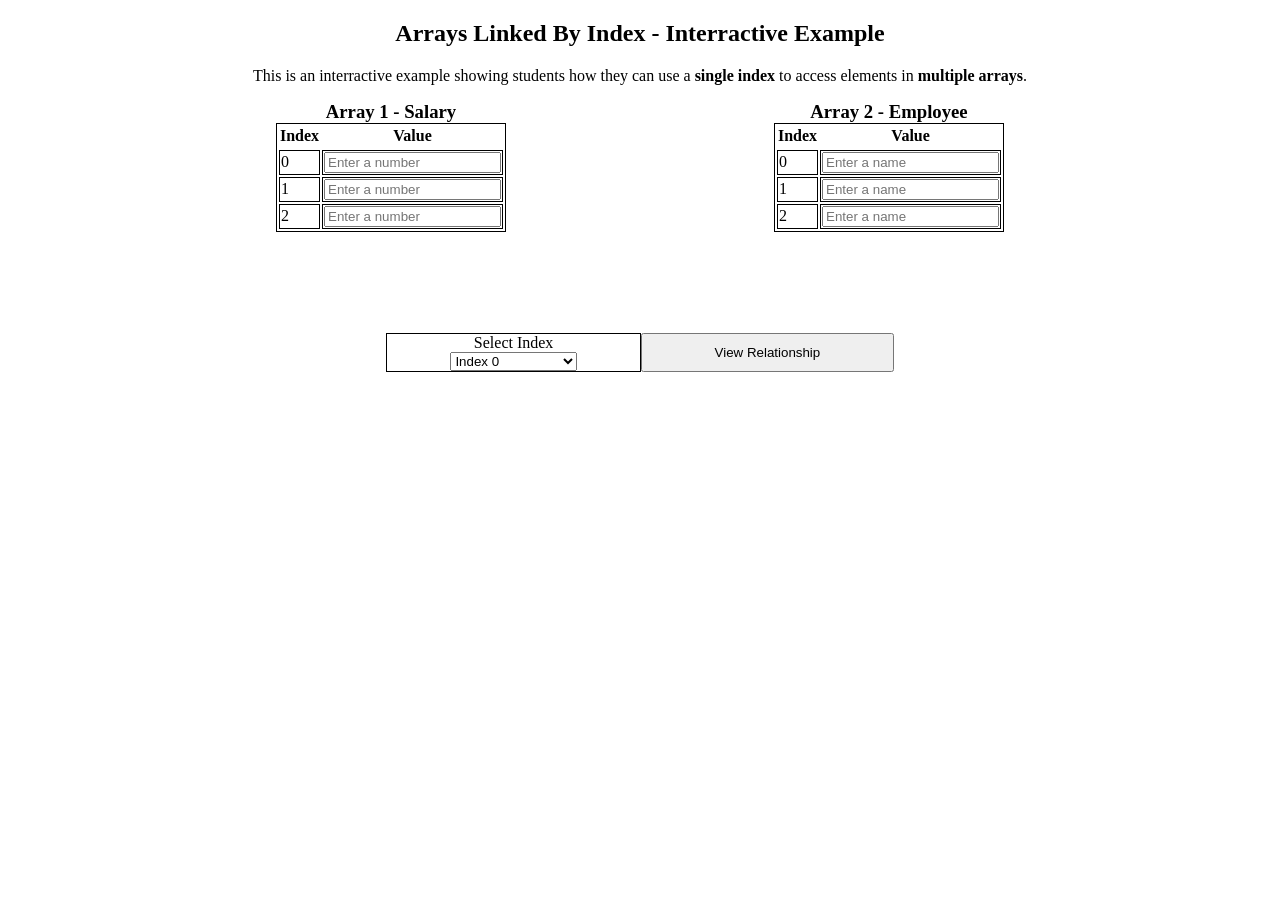
<file: index.html>
<!DOCTYPE html>
<head>
    <link rel="stylesheet" href="main.css"/>
    <script type="module" src="main.js"></script>
    <title>
        Array Linking Exercise
    </title>
</head>
<body>
    <section>
        <article>
            <div id="prologue">
                <h2>
                    Arrays Linked By Index - Interractive Example
                </h2>
                <p>
                    This is an interractive example showing students how they can use a <b>single index</b> to access elements in <b>multiple arrays</b>.
                </p>
            </div>
            <div id="arrayInputTables">
                <div id="table1" class="tableGroup">
                    <h3>Array 1 - Salary</h3>
                    <table id="inputTable1">
                        <tr>
                            <thead>
                                <th>
                                    Index
                                </th>
                                <th>
                                    Value
                                </th>
                            </thead>
                        </tr>
                        <tbody>
                            <tr>
                                <td>
                                    0
                                </td>
                                <td>
                                    <input type="number" id="array1-0" placeholder="Enter a number"/>
                                </td>
                            </tr>
                            <tr>
                                <td>
                                    1
                                </td>
                                <td>
                                    <input type="number" id="array1-1" placeholder="Enter a number"/>
                                </td>
                            </tr>
                            <tr>
                                <td>
                                    2
                                </td>
                                <td>
                                    <input type="number" id="array1-2" placeholder="Enter a number"/>
                                </td>
                            </tr>
                        </tbody>
                    </table>
                </div>
                <div id="table2" class="tableGroup">
                    <h3>Array 2 - Employee</h3>
                    <table id="inputTable2">
                        <tr>
                            <thead>
                                <th>
                                    Index
                                </th>
                                <th>
                                    Value
                                </th>
                            </thead>
                        </tr>
                        <tbody>
                            <tr>
                                <td>
                                    0
                                </td>
                                <td>
                                    <input type="text" id="array2-0" placeholder="Enter a name"/>
                                </td>
                            </tr>
                            <tr>
                                <td>
                                    1
                                </td>
                                <td>
                                    <input type="text" id="array2-1" placeholder="Enter a name"/>
                                </td>
                            </tr>
                            <tr>
                                <td>
                                    2
                                </td>
                                <td>
                                    <input type="text" id="array2-2" placeholder="Enter a name"/>
                                </td>
                            </tr>
                        </tbody>
                    </table>
                </div>
            </div>
            <div id="dropdownArea">
                <div id="formGroup">
                    <label for="indexSelector">
                        Select Index
                    </label>
                    <select id="indexSelector">
                        <option value=0>
                            Index 0
                        </option>
                        <option value=1>
                            Index 1
                        </option>
                        <option value=2>
                            Index 2
                        </option>
                    </select>
                </div>
                <button type="button" id="generateResponse">
                    View Relationship
                </button>
            </div>
            <div id="output">

            </div>
        </article>
    </section>
</body>
</file>
<file: main.css>
table, tr, td{
    border: black solid 1px;
}
.tableGroup{
    display: flex;
    flex-direction: column;
    align-items: center;
}
h3{
    display: inline-block;
    text-decoration: none;
    margin: 0px;
    padding: 0px;
}
#arrayInputTables{
    display: flex;
    flex-direction: row;
    justify-content: space-evenly;
}
#prologue{
    text-align: center;
}
#formGroup{
    display: flex;
    flex-direction: column;
    align-items: center;
    width: 20%;
    border: solid 1px black;
}
button{
    width: 20%;
}
select{
    width: 50%;
}
#dropdownArea{
    display: flex;
    justify-content: center;
    margin-top: 8%;
    margin-bottom: 8%;
}
label{
    display: block;
}
#output{
    text-indent: 20px;
}
#generatedSentence{
    text-align: center;
}
</file>
